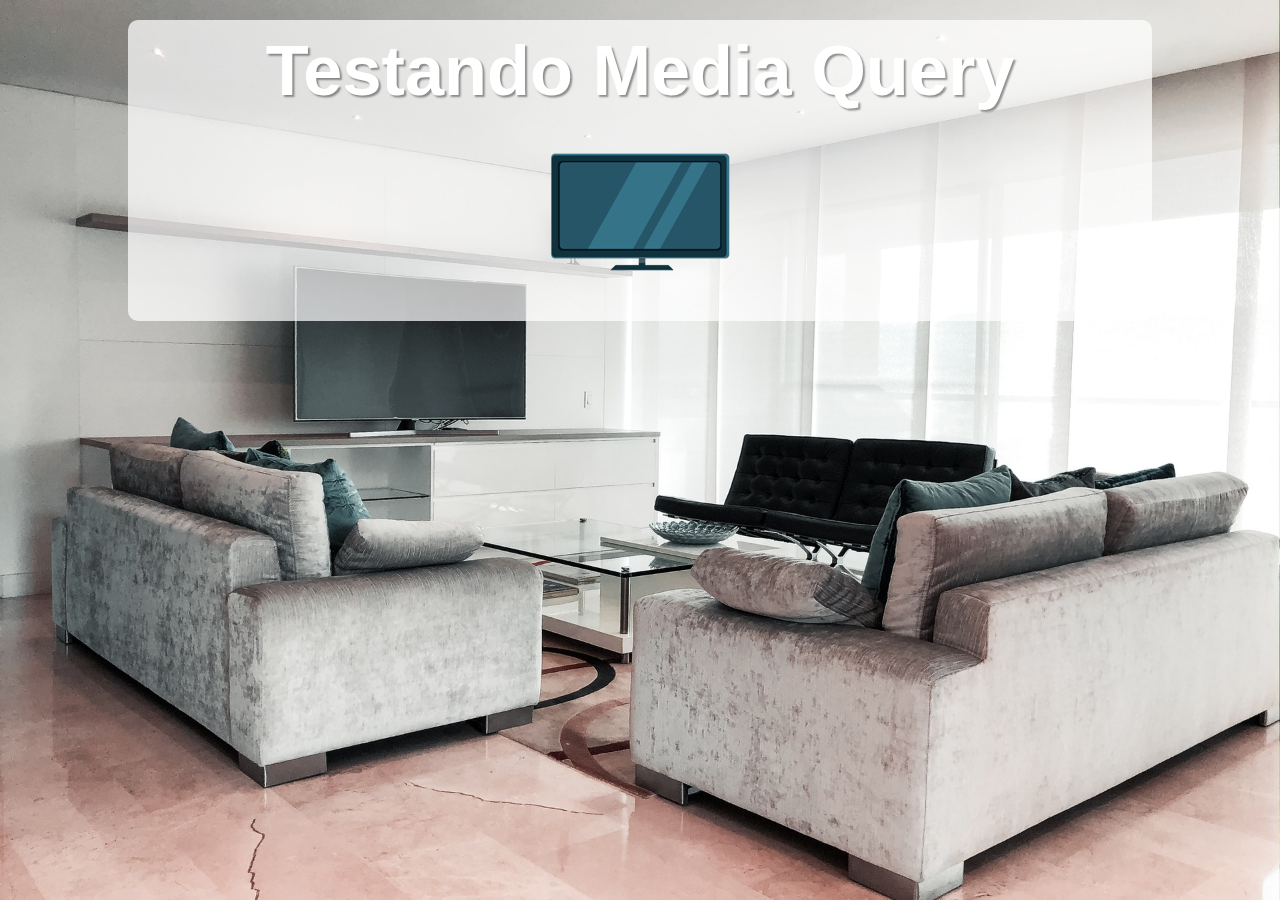
<file: index.html>
<!DOCTYPE html>
<html lang="pt-br">
<head>
    <meta charset="UTF-8">
    <meta http-equiv="X-UA-Compatible" content="IE=edge">
    <meta name="viewport" content="width=device-width, initial-scale=1.0">
    <title>Media Query</title>
    <link rel="stylesheet" href="estilos/style.css">
    <link rel="stylesheet" href="estilos/media-query.css">

</head>
<body>
    <main>
        <h1>Testando Media Query</h1>
        <img src="imagens/icon-phone.png" alt="Acessando via Smartfone" id="phone">
        <img src="imagens/icon-tablet.png" alt="Acessando via tablet" id="tablet">
        <img src="imagens/icon-print.png" alt="Versão para impressão" id="print">
        <img src="imagens/icon-pc.png" alt="versão para desktop" id="pc">
        <img src="imagens/icon-tv.png" alt="versão para TV" id="tv">
    </main>
</body>
</html>
</file>
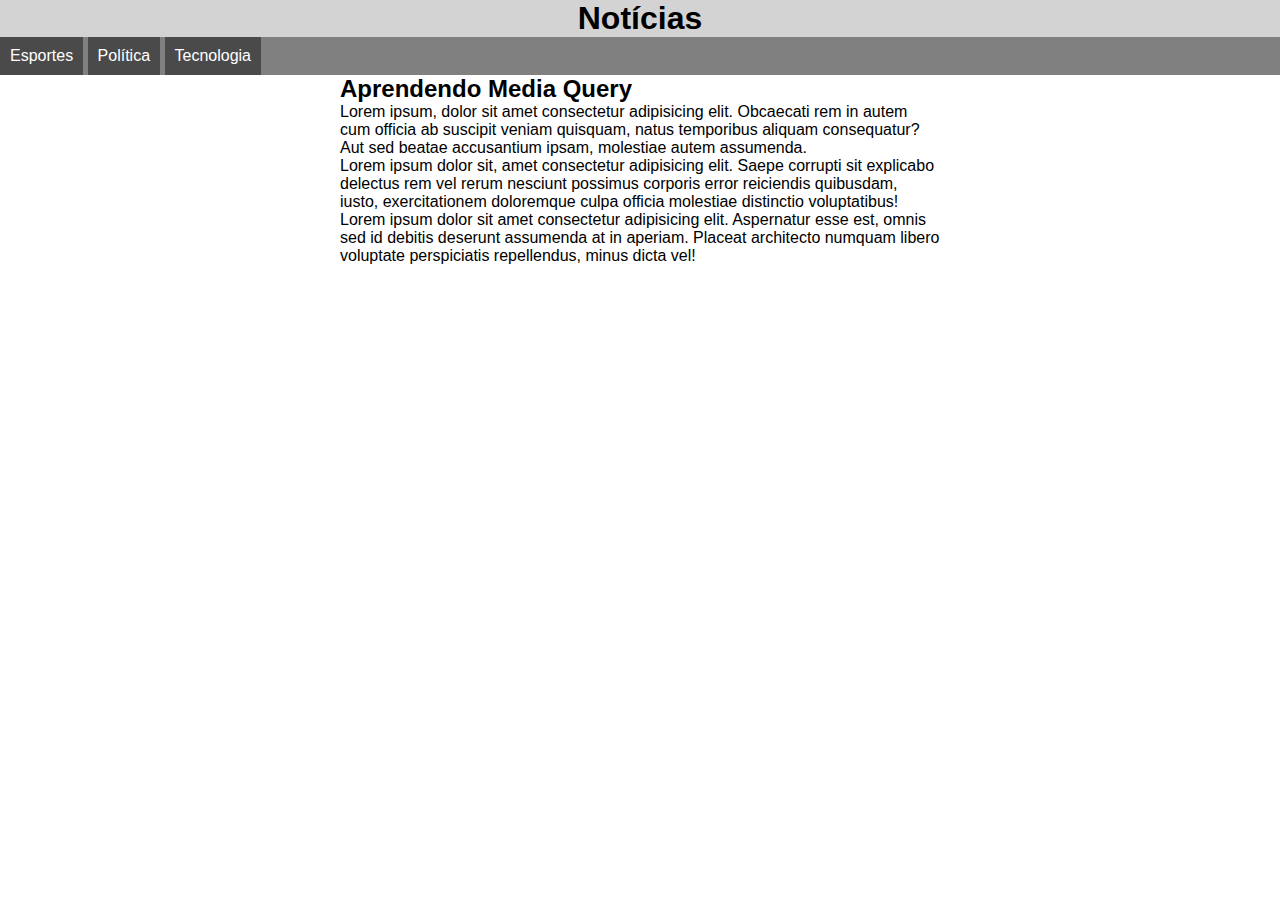
<file: imagens/mq001/index.html>
<!DOCTYPE html>
<html lang="pt-br">
<head>
    <meta charset="UTF-8">
    <meta http-equiv="X-UA-Compatible" content="IE=edge">
    <meta name="viewport" content="width=device-width, initial-scale=1.0">
    <title>Media Query</title>
    <link rel="stylesheet" href="estilos/tela.css" media="screen">
    <link rel="stylesheet" href="estilo/impressora.css" media="print">
</head>
<body>
    <header>
        <h1>Notícias</h1>
        <menu>
            <ul>
                <li>Esportes</li>
                <li>Política</li>
                <li>Tecnologia</li>
            </ul>

        </menu>
    </header>
    <main>
        <article>
            <h2>Aprendendo Media Query</h2>
           <p>Lorem ipsum, dolor sit amet consectetur adipisicing elit. Obcaecati rem in autem cum officia ab suscipit veniam quisquam, natus temporibus aliquam consequatur? Aut sed beatae accusantium ipsam, molestiae autem assumenda.</p>
           <p>Lorem ipsum dolor sit, amet consectetur adipisicing elit. Saepe corrupti sit explicabo delectus rem vel rerum nesciunt possimus corporis error reiciendis quibusdam, iusto, exercitationem doloremque culpa officia molestiae distinctio voluptatibus!</p>
           <p>Lorem ipsum dolor sit amet consectetur adipisicing elit. Aspernatur esse est, omnis sed id debitis deserunt assumenda at in aperiam. Placeat architecto numquam libero voluptate perspiciatis repellendus, minus dicta vel!</p>
        </article>
    </main>

    
</body>
</html>
</file>
<file: estilos/style.css>
@charset "UTF-8";

* {

    font-family: Arial, Helvetica, sans-serif;
    font-size: 1.3em;
    margin: 0px;
    padding: 0px;
    box-sizing: border-box;
}
html{

    height: 100vh;
}

body{
    background: black url(../imagens/back-phone.jpg) no-repeat;
    
    
    background-size: cover;
    background-position: center center;

}


main{

    background-color: rgba(255, 255, 255, 0.712);
    width: 80vw;
    margin:auto;
    margin-top: 20px;
    border-radius:10px;
    padding: 10px;
}

h1{

    text-align: center;
    color:white;
    font-size: 2em;
    text-shadow: 2px 2px 2px rgba(2, 2, 2, 0.411);
}

img{
    display: block;
    margin: auto;
}

img#phone{display:block}
img#tablet{display:none}
img#print{display:none}
img#pc{display:none}
img#tv{display:none}
</file>
<file: estilos/media-query.css>
@charset "UTF-8";

/*typical Device

Using min-width


// Small devices (landscape phones, 576px and up)
@media (min-width: 576px) { ... }

// Medium devices (tablets, 768px and up)
@media (min-width: 768px) { ... }

// Large devices (desktops, 992px and up)
@media (min-width: 992px) { ... }

// Extra large devices (large desktops, 1200px and up)
@media (min-width: 1200px) { ... }

Using max-width

@media (max-width: 575.98px) { ... }

// Small devices (landscape phones, less than 768px)
@media (max-width: 767.98px) { ... }

// Medium devices (tablets, less than 992px)
@media (max-width: 991.98px) { ... }

// Large devices (desktops, less than 1200px)
@media (max-width: 1199.98px) { ... }



*/


@media print{
    main>h1{

       font-family: 'Courier New', Courier, monospace;
       text-shadow: none;
       color:black;
    }

    main{
        border: 2px solid black;
    }

    img#phone{display:none}
    img#tablet{display:none}
    img#print{display:block}
    img#pc{display:none}
    img#tv{display:none}

}






@media screen and (min-width:768px) and (max-width:992px) {
    body{
        background-image: url(../imagens/back-tablet.jpg);
    }
    img#phone{display:none}
    img#tablet{display:block}
    img#print{display:none}
    img#pc{display:none}
    img#tv{display:none}
}

@media screen  and (min-width:992px) and (max-width:1200px){
    body{
    background-image : url(../imagens/back-pc.jpg);
    }
    img#phone{display:none}
    img#tablet{display:none}
    img#print{display:none}
    img#pc{display:block}
    img#tv{display:none}


}

@media screen and (min-width:1200px) {
    body{
        background-image: url(../imagens/back-tv.jpg);
    }
    img#phone{display:none}
    img#tablet{display:none}
    img#print{display:none}
    img#pc{display:none}
    img#tv{display:block}
    
}
</file>
<file: imagens/mq001/estilos/tela.css>
@charset "UTF-8";

* {
    margin:0px;
    padding: 0px;

}

html{
    font-family: Arial, Helvetica, sans-serif;
    font-size: 1em;
}
header{
    background-color: lightgray;
}
header>h1{
    text-align:center;
}
menu ul{
    list-style-type: none;
    background-color: gray;

}
menu li{
    background-color: rgb(75, 74, 74);
    color:white;
    display:inline-block;
    padding: 10px;
    
}
article{
    width: 600px;
    display: block;
    margin: auto;
}
</file>
<file: imagens/mq001/estilo/impressora.css>
@charset "UTF-8";


*{
    margin:10px;
    padding: 10px;

}
html{

    font-family: 'Courier New', Courier, monospace;
    font-size: 1em;
    line-height: 1.5em;

}

menu{
    display:none
}

article::after{
    content:'Artigo do Site'
}
article{
    width: 100%;


}
</file>
